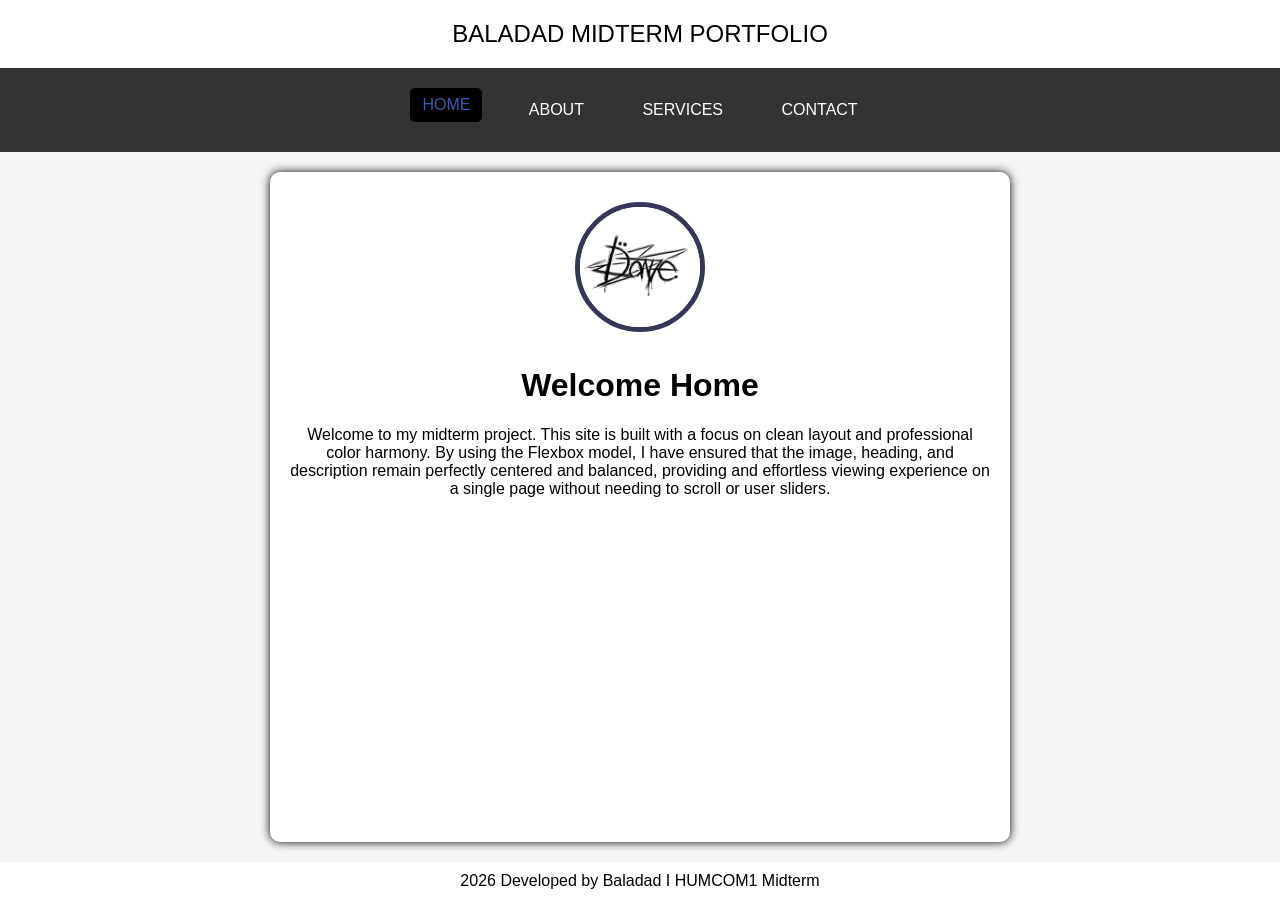
<file: index.html>
<!DOCTYPE html>
<html>

<head>
    <link rel="stylesheet" href="style.css">
</head>

<body>

    <header>
        BALADAD MIDTERM PORTFOLIO
    </header>

    <nav>
        <a href="index.html" class="active">HOME</a>
        <a href="about.html">ABOUT</a>
        <a href="Services.html">SERVICES</a>
        <a href="contact.html">CONTACT</a>
    </nav>

    <div class="card">

        <img src="logo.jpg">

        <h1>Welcome Home</h1>

        <p>
            Welcome to my midterm project. This site is built with a focus on clean layout and professional color harmony. By using the Flexbox model, I have ensured that the image, heading, and description remain perfectly centered and balanced, providing and effortless viewing experience on a single page without needing to scroll or user sliders.
        </p>

        <br>

</a>

    </div>

    <footer>
        2026 Developed by Baladad I HUMCOM1 Midterm
    </footer>

</body>

</html>
</file>
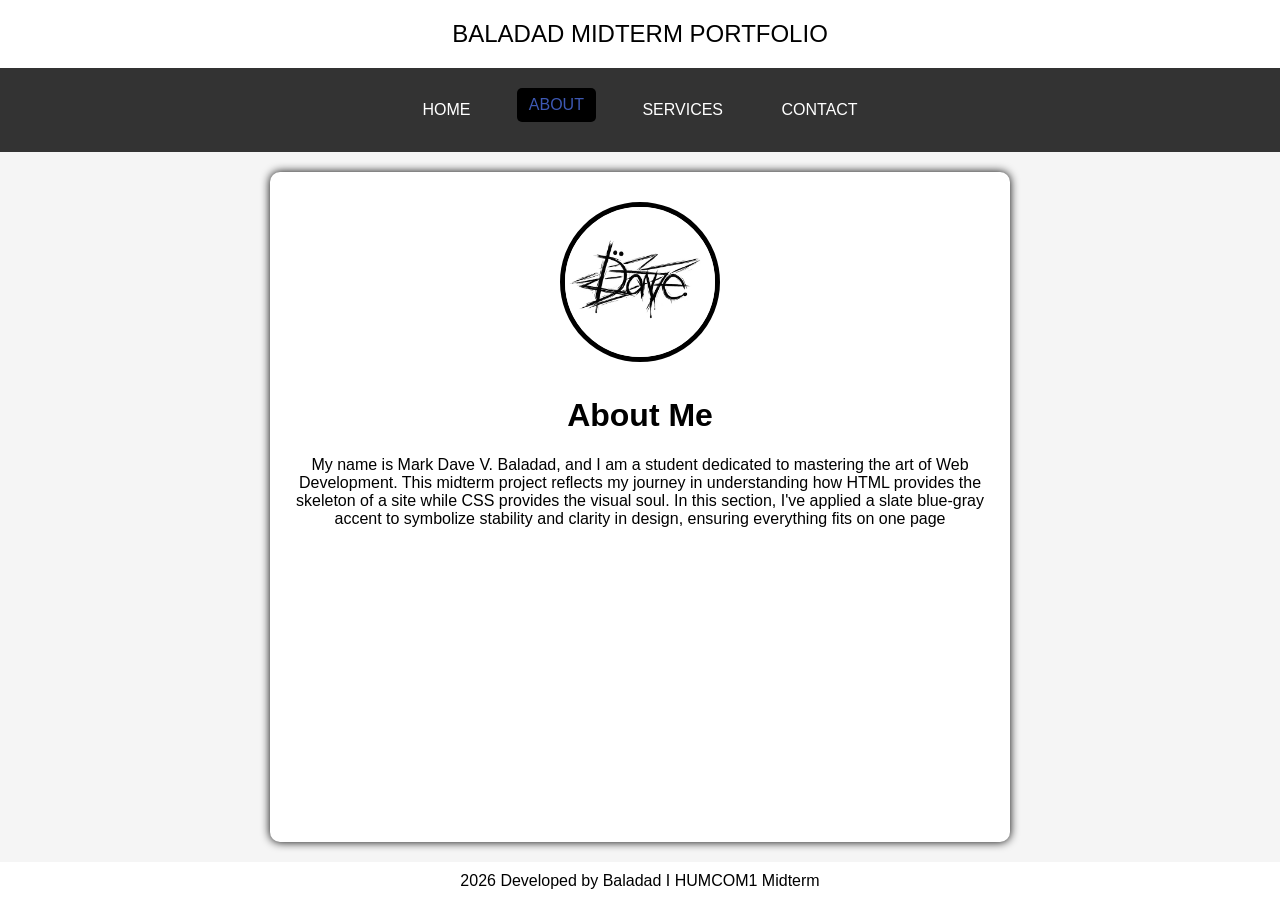
<file: about.html>
<!DOCTYPE html>
<html>

<head>
    <link rel="stylesheet" href="style.css">
</head>

<body>

    <header>
        BALADAD MIDTERM PORTFOLIO
    </header>

    <nav>
        <a href="index.html">HOME</a>
        <a href="about.html" class="active">ABOUT</a>
        <a href="Services.html">SERVICES</a>
        <a href="contact.html">CONTACT</a>
    </nav>

    <div class="card">

        <img src="logo.jpg" class="profile">

        <h1>About Me</h1>

        <p>
            My name is Mark Dave V. Baladad, and I am a student dedicated to mastering the art of Web Development. This midterm project reflects my journey in understanding how HTML provides the skeleton of a site while CSS provides the visual soul. In this section, I've applied a slate blue-gray accent to symbolize stability and clarity in design, ensuring everything fits on one page
        </p>

    </div>

    <footer>
        2026 Developed by Baladad I HUMCOM1 Midterm
    </footer>

</body>

</html>
</file>
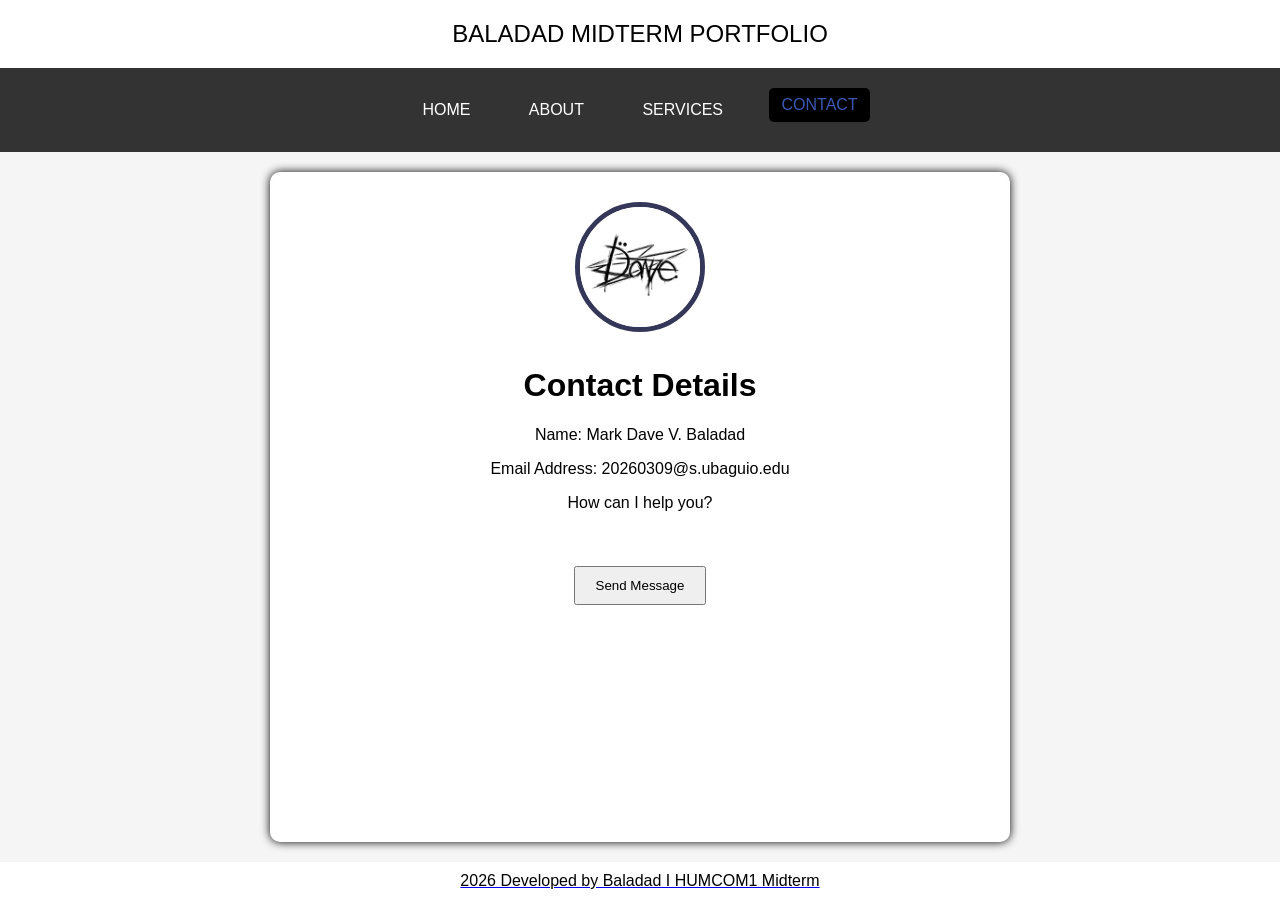
<file: contact.html>
<!DOCTYPE html>
<html>

<head>
    <link rel="stylesheet" href="style.css">
</head>

<body>

    <header>
        BALADAD MIDTERM PORTFOLIO
    </header>

    <nav>
        <a href="index.html">HOME</a>
        <a href="about.html">ABOUT</a>
        <a href="Services.html">SERVICES</a>
        <a href="contact.html" class="active">CONTACT</a>
    </nav>

    <div class="card">

        <img src="logo.jpg">

        <h1>Contact Details</h1>

        <p>Name: Mark Dave V. Baladad</p>

        <p>Email Address: 20260309@s.ubaguio.edu</p>
        
        <p>How can I help you?</p>

        <br>
        <a href="contact.html">
        <button>Send Message</button>

    </div>

    <footer>
        2026 Developed by Baladad I HUMCOM1 Midterm
    </footer>

</body>

</html>
</file>
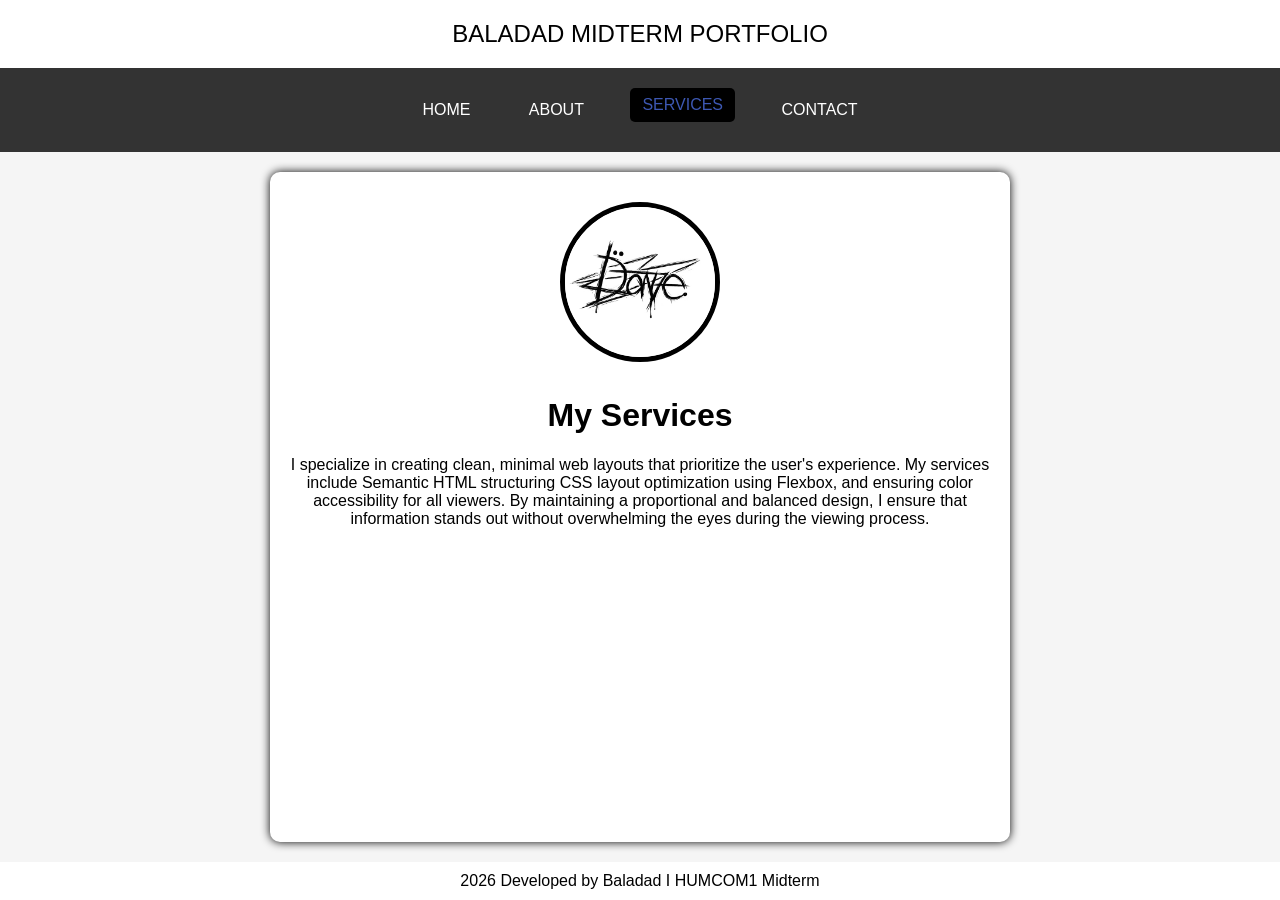
<file: Services.html>
<!DOCTYPE html>
<html>

<head>
    <link rel="stylesheet" href="style.css">
</head>

<body>

    <header>
        BALADAD MIDTERM PORTFOLIO
    </header>

    <nav>
        <a href="index.html">HOME</a>
        <a href="about.html">ABOUT</a>
        <a href="Services.html"class="active">SERVICES</a>
        <a href="contact.html">CONTACT</a>
    </nav>

    <div class="card">

        <img src="logo.jpg" class="profile">

        <h1>My Services</h1>

        <p>
            I specialize in creating clean, minimal web layouts that prioritize the user's experience. My services include Semantic HTML structuring CSS layout optimization using Flexbox, and ensuring color accessibility for all viewers. By maintaining a proportional and balanced design, I ensure that information stands out without overwhelming the eyes during the viewing process.
        </p>

    </div>

    <footer>
        2026 Developed by Baladad I HUMCOM1 Midterm
    </footer>

</body>

</html>
</file>
<file: style.css>
html, body {
    margin: 0;
    height: 100%;
}

body {
    font-family: Arial;
    background: #f5f5f5;
    text-align: center;

    display: flex;
    flex-direction: column;
    height: 100vh;
}

header {
    background: #ffffff;
    color: rgb(0, 0, 0);
    padding: 20px;
    font-size: 24px;
}

nav {
    background: #333;
    padding: 10px;
}

nav a {
    color: white;
    margin: 15px;
    text-decoration: none;
    padding: 8px 12px;
    transition: 0.3s;
    display: inline-block;
}

nav a:hover {
    transform: translateY(-3px);
}

nav a.active {
    color: rgb(61, 88, 179);
    background: black;
    border-radius: 5px;
    transform: translateY(-5px);
}

.card {
    background: white;
    width: 700px;
    margin: 20px auto;
    padding: 20px;
    border-radius: 10px;
    box-shadow: 0 0 10px rgb(0, 0, 0);

    flex: 1;
    overflow-y: auto; 
}

img {
    width: 120px;
    height: 120px;
    border-radius: 50%;
    border: 5px solid rgb(52, 55, 88);
    margin: 10px;
}

.profile {
    width: 150px;
    height: 150px;
    border: 5px solid black;
}

.grid {
    display: grid;
    grid-template-columns: repeat(4, 1fr);
    gap: 15px;
    margin-top: 20px;
}

button {
    padding: 10px 20px;
    margin-top: 20px;
    cursor: pointer;
}

footer {
    background: rgb(255, 255, 255);
    color: rgb(0, 0, 0);
    padding: 10px;
}
</file>
